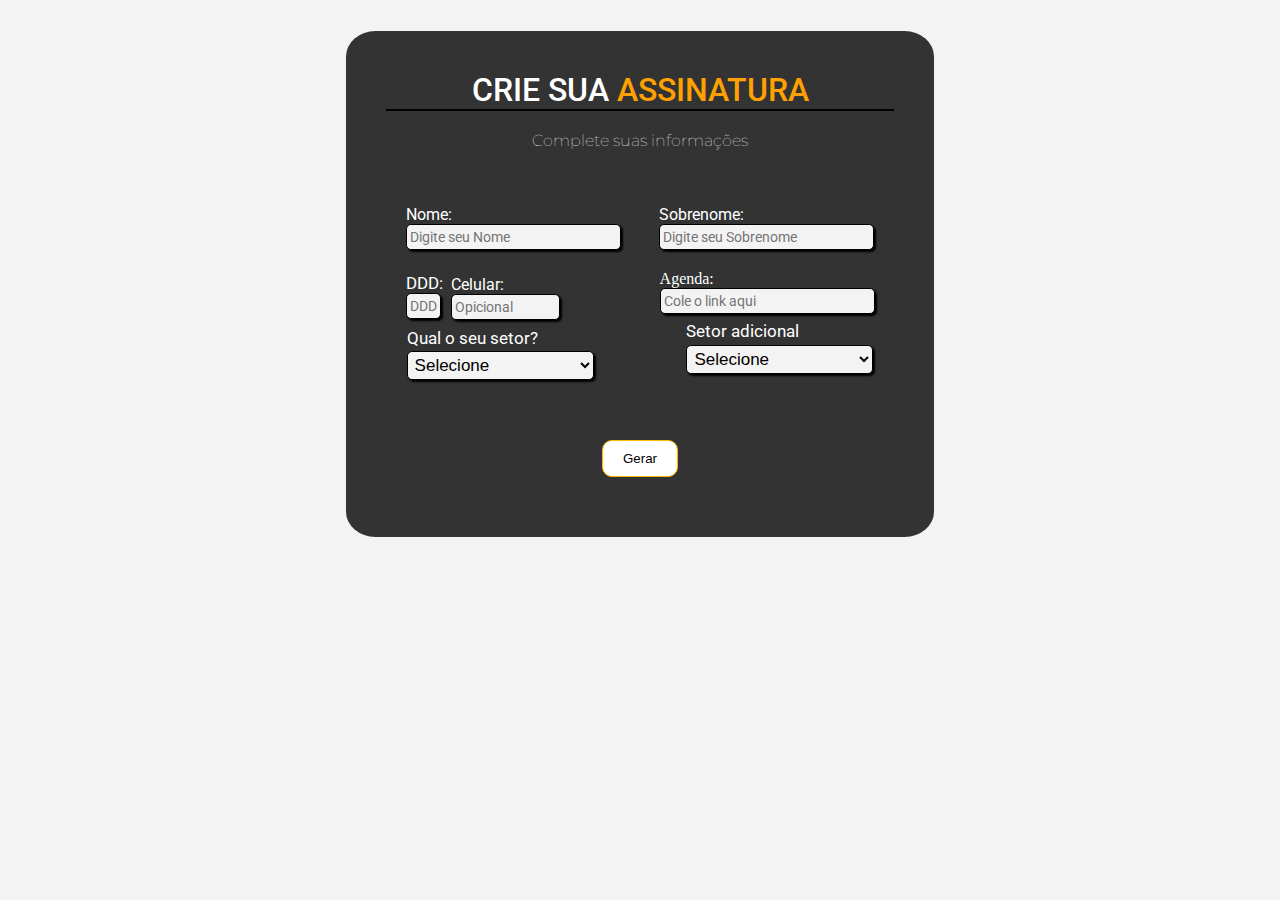
<file: formulario/index.html>
<!DOCTYPE html>
<html lang="pt-br">

<head>
    <meta charset="UTF-8">
    <meta name="viewport" content="width=device-width, initial-scale=1.0">
    <link href="https://cdn.jsdelivr.net/npm/bootstrap@5.0.2/dist/css/bootstrap.min.css" rel="stylesheet"
        integrity="sha384-EVSTQN3/azprG1Anm3QDgpJLIm9Nao0Yz1ztcQTwFspd3yD65VohhpuuCOmLASjC" crossorigin="anonymous">
    <script src="https://cdn.jsdelivr.net/npm/bootstrap@5.0.2/dist/js/bootstrap.bundle.min.js"
        integrity="sha384-MrcW6ZMFYlzcLA8Nl+NtUVF0sA7MsXsP1UyJoMp4YLEuNSfAP+JcXn/tWtIaxVXM"
        crossorigin="anonymous"></script>
    <script src="https://cdn.jsdelivr.net/npm/@popperjs/core@2.9.2/dist/umd/popper.min.js"
        integrity="sha384-IQsoLXl5PILFhosVNubq5LC7Qb9DXgDA9i+tQ8Zj3iwWAwPtgFTxbJ8NT4GN1R8p"
        crossorigin="anonymous"></script>
    <script src="https://cdn.jsdelivr.net/npm/bootstrap@5.0.2/dist/js/bootstrap.min.js"
        integrity="sha384-cVKIPhGWiC2Al4u+LWgxfKTRIcfu0JTxR+EQDz/bgldoEyl4H0zUF0QKbrJ0EcQF"
        crossorigin="anonymous"></script>
    <link rel="stylesheet" href="css/style.css">
    <link rel="stylesheet" href="css/mobile.css">
    <script src="js/script.js" defer></script>
    <link
        href="https://fonts.googleapis.com/css2?family=Montserrat:ital,wght@0,100;0,200;0,400;1,200;1,300&family=Open+Sans:wght@300;500;600&display=swap"
        rel="stylesheet">
    <link rel="shortcut icon" href="https://a-us.storyblok.com/f/1006947/x/e39e2f116a/favicon.ico" type="image/x-icon">

    <title>Apis3/Assinatura</title>

</head>

<body>
    <div class="background">
        <header>
            <div>
                <h1 class="titulo">Crie sua <span>assinatura</span></h1>
                <p class="subtitulo">Complete suas informações</p>
            </div>
        </header>
        <main>
            <form>
                <fieldset class="grupo">
                    <div class="campo-nome">
                        <label for="nome">Nome:</label>
                        <input type="text" name="name" id="name" placeholder="Digite seu Nome" required>
                    </div>
                    <div class="campo-sobrenome">
                        <label for="sobrenome">Sobrenome:</label>
                        <input type="text" name="Sobrenome" id="sobrenome" placeholder="Digite seu Sobrenome">
                    </div>

                </fieldset>

                <div class="campo-agenda">
                    <label for="agenda">Agenda:</label>
                    <input type="url" name="agenda" id="agenda" placeholder="Cole o link aqui">
                </div>

                <div class="juntos">

                    <div class="campo-ddd">
                        <label for="ddd">DDD:</label>
                        <input type="tel" name="ddd" id="ddd" placeholder="DDD">
                    </div>

                    <div class="campo-celular">
                        <label for="telefone">Celular:</label>
                        <input type="tel" name="telefone" id="telefone" placeholder="Opicional">
                    </div>
                </div>
                <div class="campo setor-Primario">
                    <label for="setor">Qual o seu setor?</label>
                    <select id="setor">

                        <option selected disabled value="">Selecione</option>
                        <option value="desenvolvimento">Desenvolvimento</option>
                        <option value="admiministrativo">Admiministrativo</option>
                        <option value="design">Design</option>
                        <option value="analista">Analista de dados</option>
                        <option value="otimização orgânica">Otimização Orgânica</option>
                        <option value="dados">Dados</option>

                    </select>

                </div>

                <div class="campo setor-Secundario">
                    <label for="setor">Setor adicional</label>
                    <select id="setor-ad" dir="ltr">

                        <option selected disabled value="">Selecione</option>
                        <option value="">Nenhuma</option>
                        <option value="desenvolvimento">Desenvolvimento</option>
                        <option value="admiministrativo">Admiministrativo</option>
                        <option value="design">Design</option>
                        <option value="analista">Analista de dados</option>
                        <option value="otimização orgânica">Otimização Orgânica</option>
                        <option value="dados">Dados</option>

                    </select>

                </div>

            </form>

            <div class="div-botao-form">
                <button type="submit" class="btn-form" onclick="submitForm()">Gerar</button>
            </div>

            <div id="resultado">
                
            </div>

            <div class="div-botao-copiar">
                <button type="submit
                " id="btn-copiar-assinatura" class="btn-copiar-assinatura"
                    onclick="CopiarAssinatura()">Copiar</button>

                <div class="encaminhar">
                    <button type="button" class="btn-copiar-assinatura" id="btn-email">
                        <a href="https://mail.google.com/mail/u/0/#settings/general" target="_blank">Ir para o
                            Gmail</button></a>
                </div>
            </div>

        </main>
    </div>
</body>

</html>
</file>
<file: formulario/css/style.css>
@import url('https://fonts.googleapis.com/css2?family=Montserrat:ital,wght@0,100;0,200;0,400;1,200;1,300&family=Open+Sans:wght@300;500;600&display=swap');

@import url('https://fonts.googleapis.com/css2?family=Montserrat:ital,wght@0,100;0,200;0,400;1,200;1,300&family=Open+Sans:wght@300;500;600&family=Roboto:ital,wght@0,100;0,300;1,100;1,300&display=swap');

* {
  margin: 0;
  padding: 0;
}

:root {
  ---corPrimaria: #f3f3f3;
  ---corSecundaria: #333;
}



body {
  background-color: #f3f3f3;
  font-size: 1rem;
  margin-left: 27%;
  margin-right: 27%;
  margin-top: 1%;
  /* justify-content: center; */

}

body::before{
  content: "";
  background-image: url('https://a-us.storyblok.com/f/1006947/300x65/6db080fb33/apis3-group.svg');
  background-size: contain;
  background-repeat: no-repeat;
  background-position: 0rem,0rem;
  padding:3.7rem;
}


.titulo {
  align-items: center;
  justify-content: center;
  display: flex;
  border-bottom: 2.3px solid rgb(0, 0, 0);
  color: white;
  text-transform: uppercase;
  font-weight: 500;
  font-family: 'Roboto';
}

span {
  color: #FFA100;
  padding-left: 8px;
}

.subtitulo {
  text-align: center;
  padding: 20px;
  font-size: 16px;
  color: white;
  font-weight: lighter;
  font-family: 'Montserrat';
}

.background {
  background-color: #333;
  padding: 40px;
  border-radius: 5%;
}


fieldset {
  margin-top: 3%;
  border: none;
}


.grupo {
  border-radius: 10px;
  padding: 20px;
  display: flex;
  font-family: 'Roboto';
  gap: 15px;
  justify-content: space-between;

}



.campo.setor-Primario {
  margin-left: 21px;
  font-family: 'Roboto';
}

.campo.setor-Secundario {
  float: right;
  margin-right: 21px;
  margin-top: -75px;
}

.campo-agenda{
  float: right;
  margin-right: 19.8px;
}


::placeholder {
  font-size: 14px;
}



input,
select,
textarea,
button {
  border-radius: 5px;
}

::placeholder {
  font-family: "Roboto";
}

input,
select {
  font-size: 1rem;
  padding: 3px;
  border: 1px solid #000;
  box-shadow: 2px 2px 2px black;
  background-color: #f3f3f3;
  color: #000;
  display: block;
}

#resultado {
  font-size: 1.3rem;
}

.campo {
  margin-bottom: 1rem;
  border-radius: 50%;
  font-family: 'Roboto';
}

.campo label {
  margin-bottom: 0.2rem;
  display: block;
  font-size: 17px;
  color: white;
}

select {
  font-size: 17px;
  border: 1px solid black;
  border-radius: 5px;
  box-shadow: 2px 2px 2px black;
  background-color: #f3f3f3;
  color: rgb(0, 0, 0);
  cursor: pointer;
}

#setor-ad option:nth-child(1) {
  background: #FFA100;
}

#setor option:nth-child(1) {
  background: #FFA100;
}


select:focus {
  outline: none;
  border-color: #FFA100;
  box-shadow: 0 0 5px rgba(255, 165, 0, 0.5);
}


label {
  color: white;
}

.div-botao-form {
  margin-top: 60px;
  text-align: center;
}

.btn-form {
  border: solid 1px rgb(255, 187, 0);
  padding: 10px 20px 10px 20px;
  border-radius: 10px;
  color: rgb(0, 0, 0);
  background-color: white;
  transition: background-color 0.5s ease, color 0.5s ease, transform 0.5s ease;
}

.btn-form:hover {
  background-color: #FFA100;
  color: white;
  transform: scale(1.2)
}

.div-botao-copiar {
  text-align: center;
  margin-top: 20px;
}

.btn-copiar-assinatura {
  border: solid 1px;
  padding: 10px 20px 10px 20px;
  border-radius: 10px;
  color: rgb(0, 0, 0);
  background-color: white;
  transition: background-color 0.5s ease, color 0.5s ease, transform 0.5s ease;
  display: none;
  font-family: "Roboto";
}

#btn-email{
  background-color:rgb(255, 187, 0);
}

#btn-email:hover{
  background-color: rgb(255, 21, 13);
}

.encaminhar a{
  text-decoration: none;
  color: black;
}

.encaminhar{
  margin-top: 10px;
 
}

#resultado {
  font-family: 'Roboto';
  margin-top: 20px;
  font-size: 0.6rem;
  background: white;
  padding: 15px;
  border-radius: 15px;
  display: none;
}

.campo-ddd {
  margin-bottom: 9px;
  font-family: 'Roboto';
  display: flex;
  flex-direction: column;
  width: 14%; /* Ajuste conforme necessário */
}

.campo-ddd label {
  margin-top: 0.2rem;
  display: block;
  font-size: 17px;
  color: white;
}

.campo-ddd input {
  font-size: 1rem;
  padding: 3px;
  border: 1px solid #000;
  box-shadow: 2px 2px 2px black;
  background-color: #f3f3f3;
  color: #000;
  display: block;
}

.juntos{
  display: flex;
  margin-left: 20px;
}

.campo-celular {
  flex-direction: column;
  display: flex;
  margin-top: 5px;
  width: 43%;
  margin-left: 10px;
  font-family: "Roboto";
}

.info-resultado {
  color: black;
  text-transform: uppercase;
  user-select: none;
  font-weight: bold;
}

#tel {
  line-height: 2;
}

#telefone {
  display: flex;
}

#endereco {
margin-top: -15px;
}

#canais {
  margin-top: -27px;
}

/* .campo input[type="text"], .campo input[type="email"] */
</file>
<file: formulario/css/mobile.css>
@media screen and (max-width: 768px) {

    body {
        margin-left: 5%;
        margin-right: 5%;
    }

    .titulo {
        font-size: 23px;
        padding: 15px;
    }

    .subtitulo {
        font-size: 12px;
    }

    .background {
        padding: 20px;
        border-radius: 2%;

    }

    .background::before {
        content: "";
        background-image: url(https://a-us.storyblok.com/f/1006947/x/e39e2f116a/favicon.ico);
        background-size: contain;
        background-repeat: no-repeat;
        background-position: 0rem;
        padding: 1.1rem;
    }

    .grupo {
        flex-direction: column;
        align-items: stretch;
    }

    .campo.setor-Primario {
        margin-top: -10px;
    }

    .campo.setor-Primario,
    .campo.setor-Secundario {
        display: flex;
        flex-wrap: wrap;
        margin-left: 24px;
    }

    .campo.setor-Secundario {
        margin-top: 3px;
    }

    .campo-agenda{
        float: left;
        margin-left: 20px;
        margin-bottom: 15px;
    }


    .campo-celular {
        width: 61%;
        margin-left: 21px;
    }

    .div-botao-form,
    .div-botao-copiar {
        font-size: 12px;
        padding-top: 20px;
    }

    .div-botao-form {
        margin: 10px 10px 10px;
    }

    .div-botao-copiar {
        margin-bottom: 15px;
    }

    .btn-form,
    .btn-copiar-assinatura {
        padding: 8px 20px;
    }
}

;
</file>
